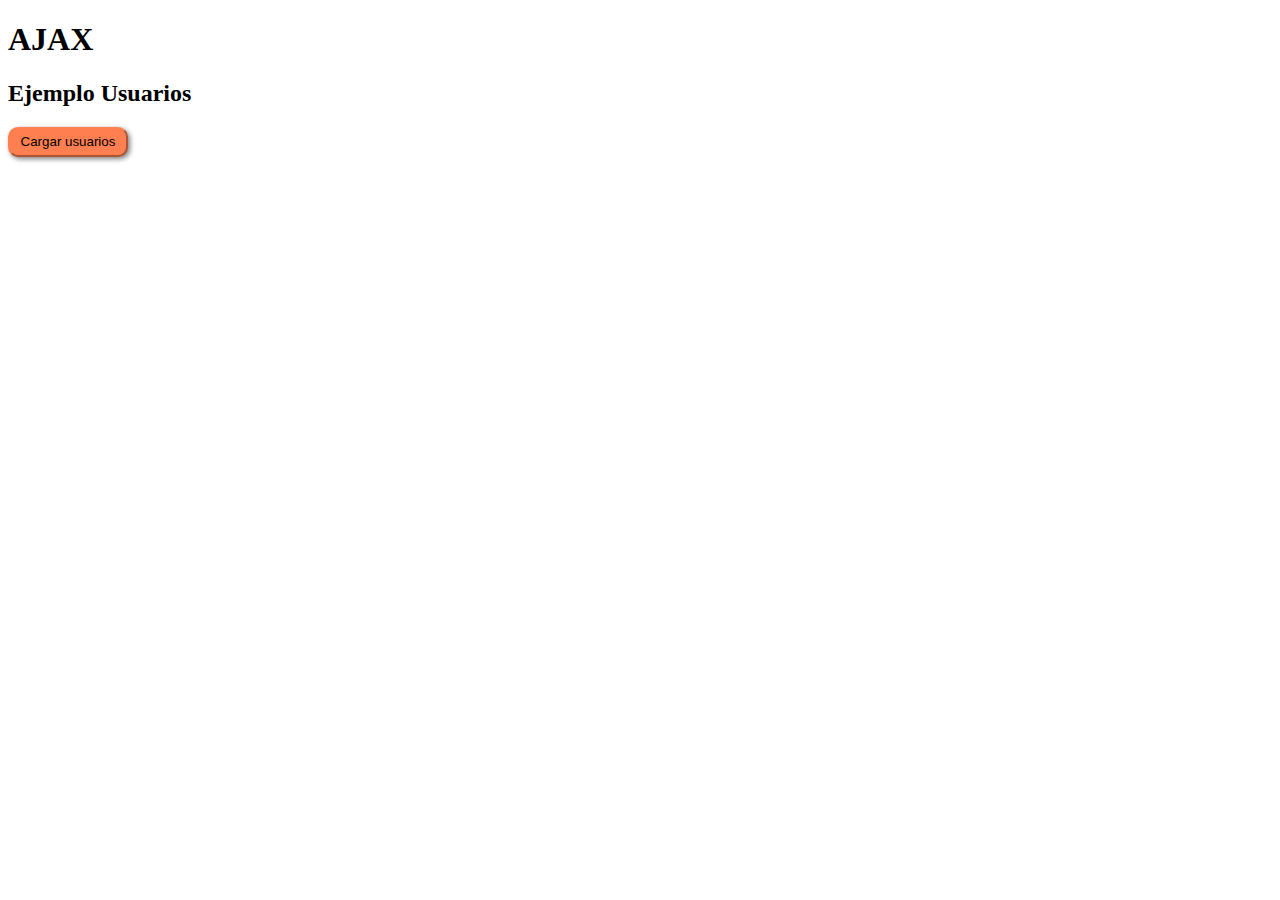
<file: ejemplo1/index.html>
<!DOCTYPE html>
<html lang="en">
<head>
    <meta charset="UTF-8">
    <meta name="viewport" content="width=device-width, initial-scale=1.0">
    <title>Ejemplo 1</title>
    <script src="https://code.jquery.com/jquery-3.7.1.js"></script>
    <script src="main.js"></script>
    <link rel="stylesheet" href="style.css">
</head>

<body>

   <h1>AJAX</h1>
   <h2>Ejemplo Usuarios</h2> 

   <button id="cargar" onclick="listUsers()">Cargar usuarios</button> 

   <ul id="userList"></ul>

   <button id="ocultar" onclick="ocultar()">Ocultar usuarios</button>
 

</body>

</html>
</file>
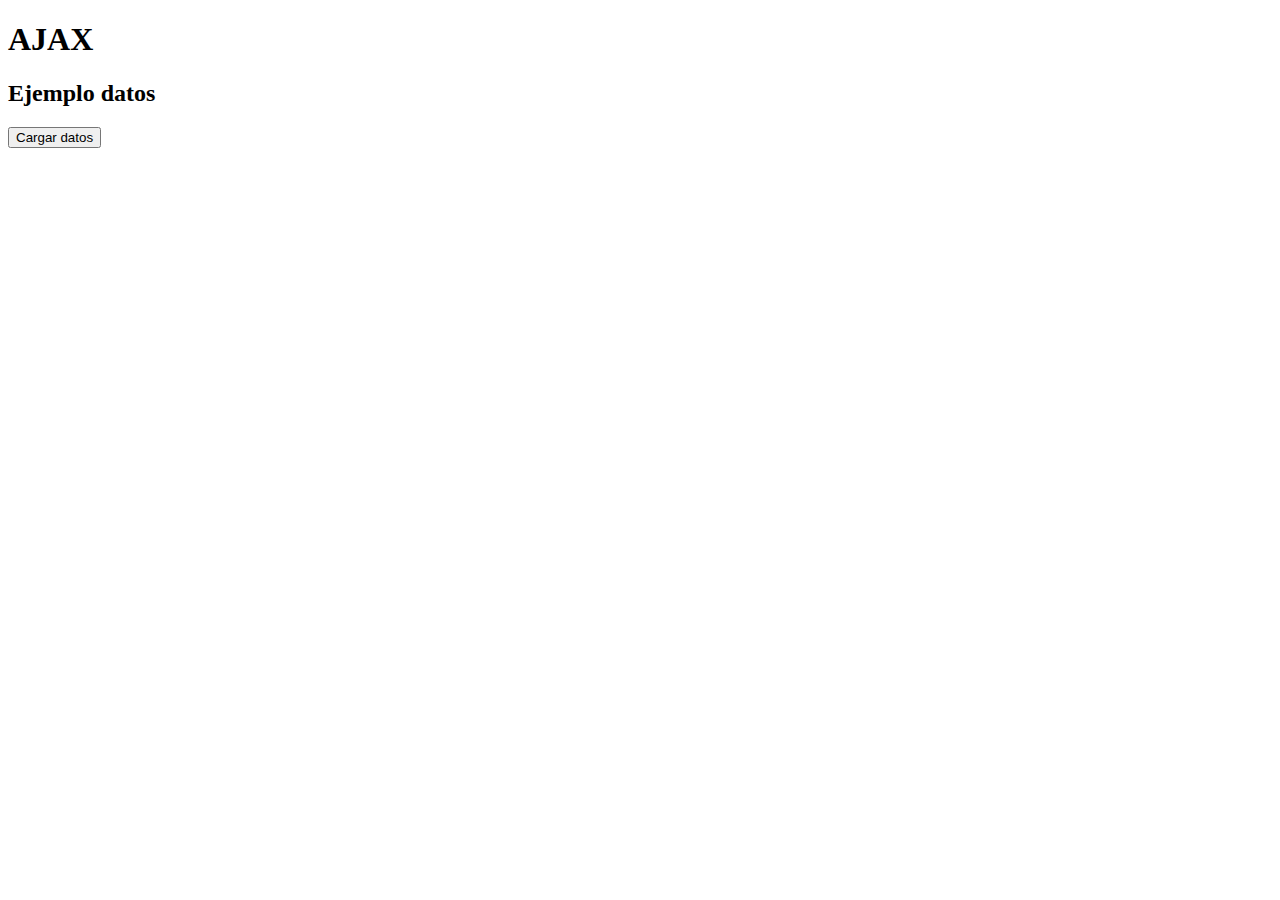
<file: ejemplo2/index.html>
<!DOCTYPE html>
<html lang="en">
<head>
    <meta charset="UTF-8">
    <meta name="viewport" content="width=device-width, initial-scale=1.0">
    <title>Ejemplo 2</title>
    <script src="https://code.jquery.com/jquery-3.6.0.min.js"></script>
    <script src="main.js"></script>
</head>

<body>
    
    <h1>AJAX</h1>
    <h2>Ejemplo datos</h2>

    <button id="cargar">Cargar datos</button>

    <div id="resultado"></div>
    
</body>

</html>
</file>
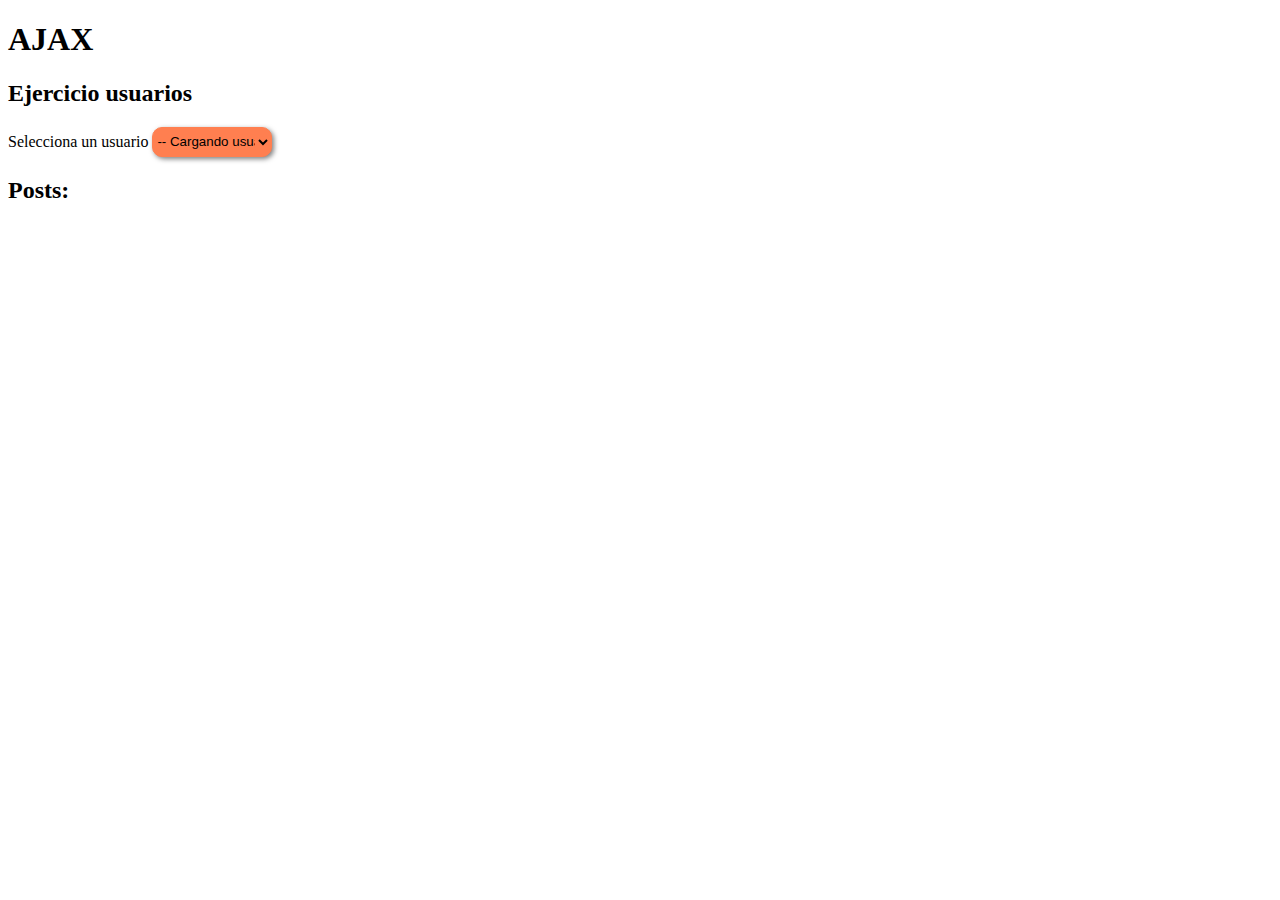
<file: ejemplo3/index.html>
<!DOCTYPE html>
<html lang="en">
<head>
    <meta charset="UTF-8">
    <meta name="viewport" content="width=device-width, initial-scale=1.0">
    <title>Ejercicio 3</title>
    <script src="https://code.jquery.com/jquery-3.7.1.js"></script>
    <script src="main.js"></script>
    <link rel="stylesheet" href="style.css">
</head>

<body>

    <h1>AJAX</h1>
    <h2>Ejercicio usuarios</h2>

    <label for="usuarios">Selecciona un usuario</label>

    <select id="usuarios">
        <option value="">-- Cargando usuarios...--</option>
    </select>

    <h2>Posts:</h2>

    <ul id="posts"></ul>
    
</body>
</html>
</file>
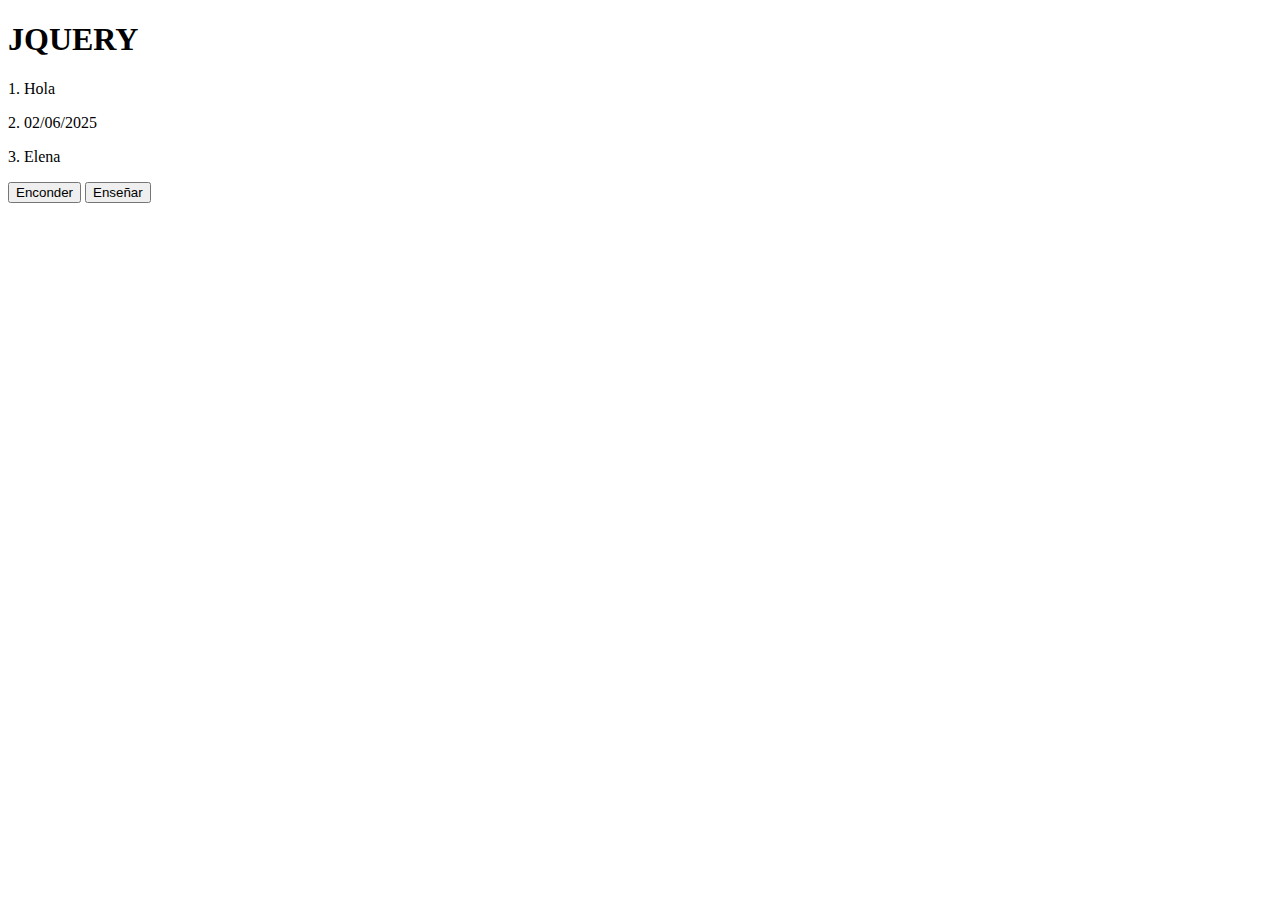
<file: EMPRESA_1ºDAW/JQUERY/index.html>
<!DOCTYPE html>
<html lang="en">
<head>
    <meta charset="UTF-8">
    <meta name="viewport" content="width=device-width, initial-scale=1.0">
    <title>Document</title>
</head>

<body>

   <h1>JQUERY</h1> 
   <p id="uno">1. Hola</p>
   <p id="dos">2. 02/06/2025</p>
   <p id="tres">3. Elena</p>
   
   <button id="hide">Enconder</button>
   <button id="show">Enseñar</button>

    <script src="https://code.jquery.com/jquery-3.7.1.js"></script>
    <script src="main.js"></script>

</body>
</html>
</file>
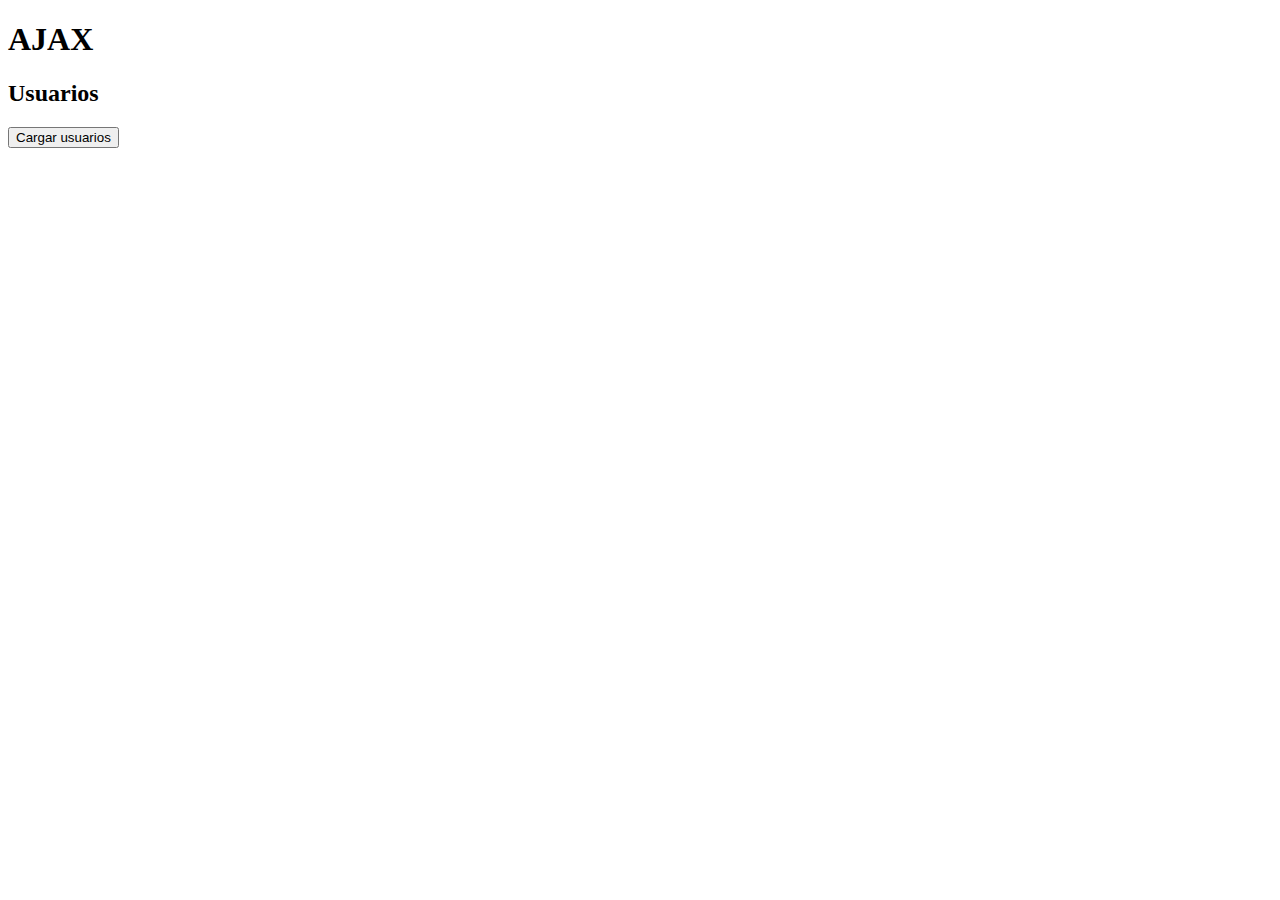
<file: EMPRESA_1ºDAW/JQUERY/ejemplo1/index.html>
<!DOCTYPE html>
<html lang="en">
<head>
    <meta charset="UTF-8">
    <meta name="viewport" content="width=device-width, initial-scale=1.0">
    <title>Ejemplo 1</title>
    <script src="https://code.jquery.com/jquery-3.7.1.js"></script>
    <script src="main.js"></script>
</head>

<body>

   <h1>AJAX</h1>
   <h2>Usuarios</h2> 

   <button onclick="listUsers()">Cargar usuarios</button> 
   
   <ul id="userList"></ul> 

</body>
</html>
</file>
<file: ejemplo1/style.css>
#cargar {
    width: 120px;
    height: 30px;
    background-color:coral;
    border-radius: 10px;
    border-color: coral;
    box-shadow: 2px 2px 5px rgba(0, 0, 0, 0.5);
}

#ocultar {
    width: 90px;
    height: 20px;
    background-color:rgb(246, 151, 117);
    border-radius: 10px;
    font-size: 10px;
    margin-left: 25px;
    display: none;
    border-color:rgb(246, 151, 117);
    box-shadow: 2px 2px 5px rgba(0, 0, 0, 0.4);
}
</file>
<file: ejemplo3/style.css>
#usuarios {
    width: 120px;
    height: 30px;
    background-color:coral;
    border-radius: 10px;
    border-color: coral;
    box-shadow: 2px 2px 5px rgba(0, 0, 0, 0.5);
}
</file>
